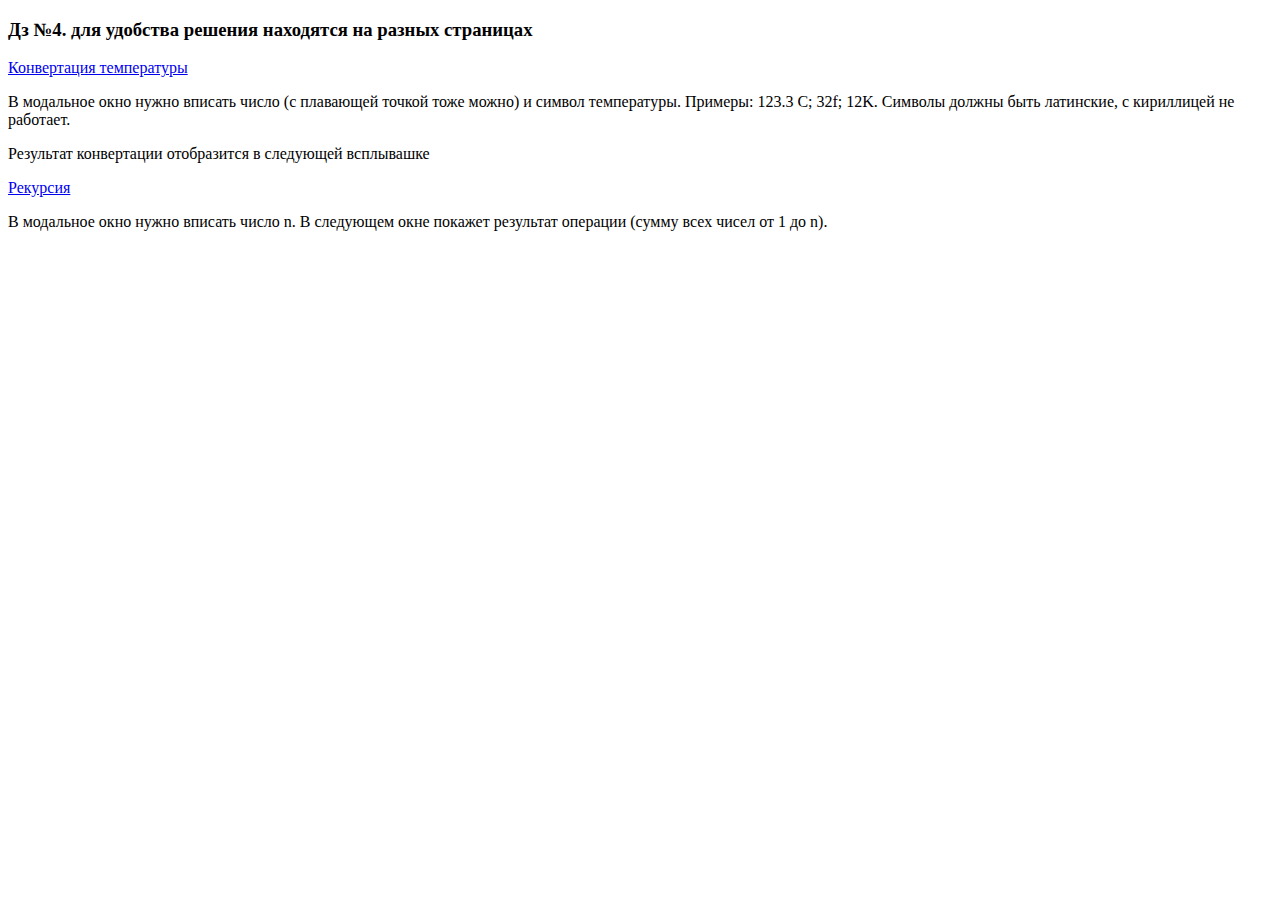
<file: index.html>
<!DOCTYPE html>
<html>
    <head>
        <meta charset="utf-8">
        <link rel="stylesheet" href="./index.css">
        <title>Описание дз №4</title>
    </head>

    <body>
        <h3>Дз №4. для удобства решения находятся на разных страницах</h3>
        <a href="index_2.html" target="_blank">Конвертация температуры</a>
        <p>
            В модальное окно нужно вписать число (с плавающей точкой тоже можно) и символ температуры. Примеры: 123.3 C; 32f; 12K. Символы должны быть латинские, с кириллицей не работает.
        </p>
        <p>
            Результат конвертации отобразится в следующей всплывашке
        </p>
        <a href="index_3.html" target="_blank">Рекурсия</a>
        <p>
            В модальное окно нужно вписать число n. В следующем окне покажет результат операции (сумму всех чисел от 1 до n).
        </p>
    </body>
</html>
</file>
<file: index.css>
ul {
    list-style-type: decimal;
}

li {
    margin: 10px;
}

li p {
    font-family: Consolas,"courier new";
}
</file>
